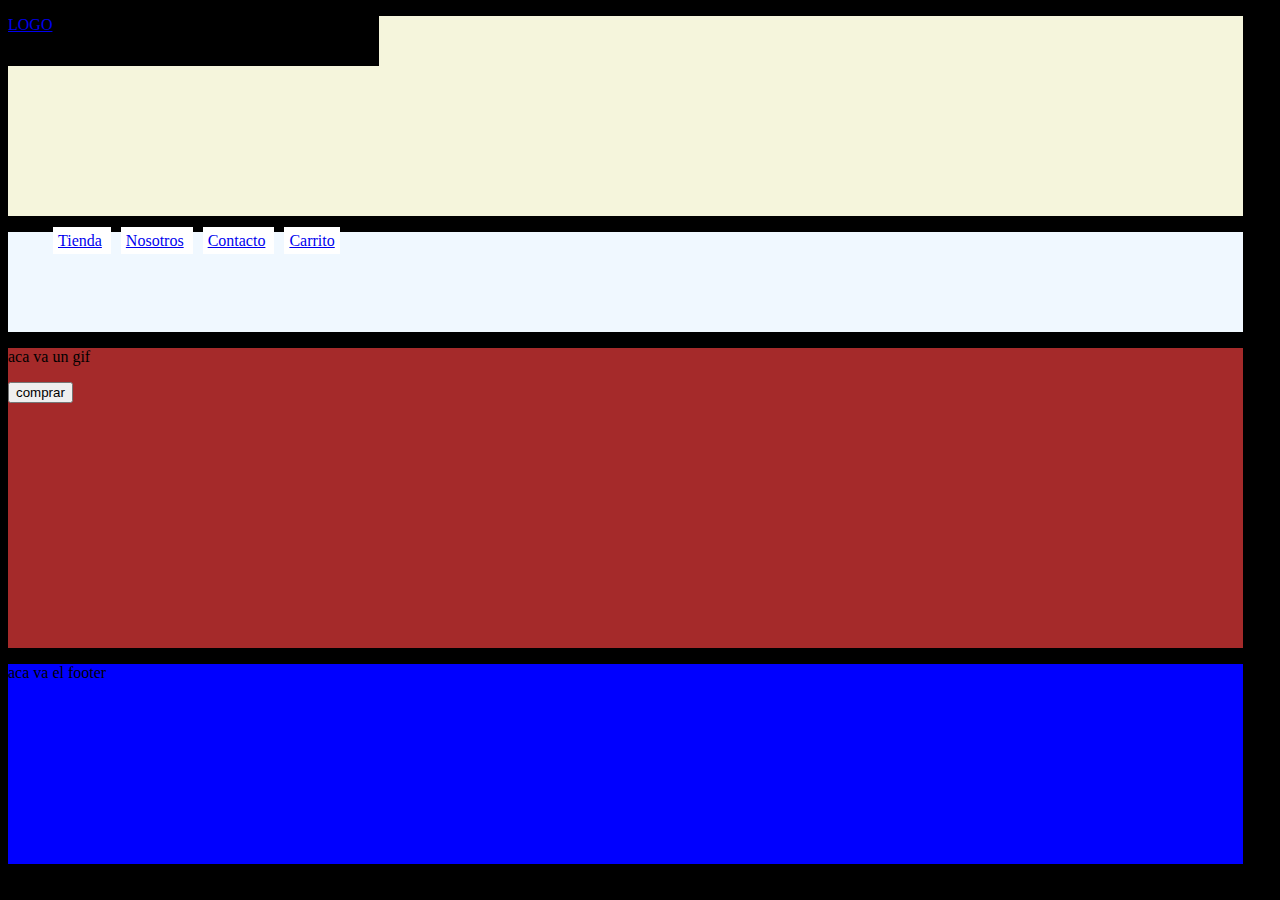
<file: index.html>
<!DOCTYPE html>
<html lang="en">
<head>
    <meta charset="UTF-8">
    <meta http-equiv="X-UA-Compatible" content="IE=edge">
    <meta name="viewport" content="width=device-width, initial-scale=1.0">
    <title>Inicio</title>
    <link rel="stylesheet" href="./css/style.css">
</head>


<body>

    <div class="contenedor">
    <header id="header">
        <div class="div_logo">
            <a href="index.html">
                <p class="logo">LOGO</p>
            </a>
        </div>


    </header>
    <nav class="nav">
        <ul>
            <li class="caja_nav">
                <a href="./html/tienda.html"> Tienda</a>
            </li>
            <li class="caja_nav">
                <a href="./html/nosotros.html">Nosotros</a>
            </li>
            <li class="caja_nav">
                <a href="./html/contacto.html">Contacto</a>
            </li>
            <li class="caja_nav">
                <a href="./html/carrito">Carrito</a>
            </li>
            </ul>
    </nav>


    <section class="section">
        <p>aca va un gif</p>
        <input class="boton" type="button" value="comprar">
    </section>


    <footer class="footer">
        <div>
            <P class="p_footer">aca va el footer</P>
        </div>
    </footer>
</div>
</body>
</html>
</file>
<file: css/style.css>
body {
    background-color: black;
    width: 1300px;
    font-family: Roboto;
}

#header {
    width: 95%;
    height: 200px;
    align-items: center;
    background-color: beige;
}



.caja_nav{
    display: flex;
    background-color: white;
    margin: 5px;
    padding: 5px;
    width: 60px;
    height: 30px;
    display: inline;

}

.div_logo{
    width: 30%;
    height: 50px;
    background-color: black;
    font-family: Roboto;
    color: blueviolet;
}

.nav {
    background-color: aliceblue;
    width: 95%;
    height: 100px;
    
}


.section {
    background-color: brown;
    width: 95%;
    height: 300px;
    align-items: center;
}


.footer {
    background-color: blue;
    width: 95%;
    height: 200px;
}
</file>
